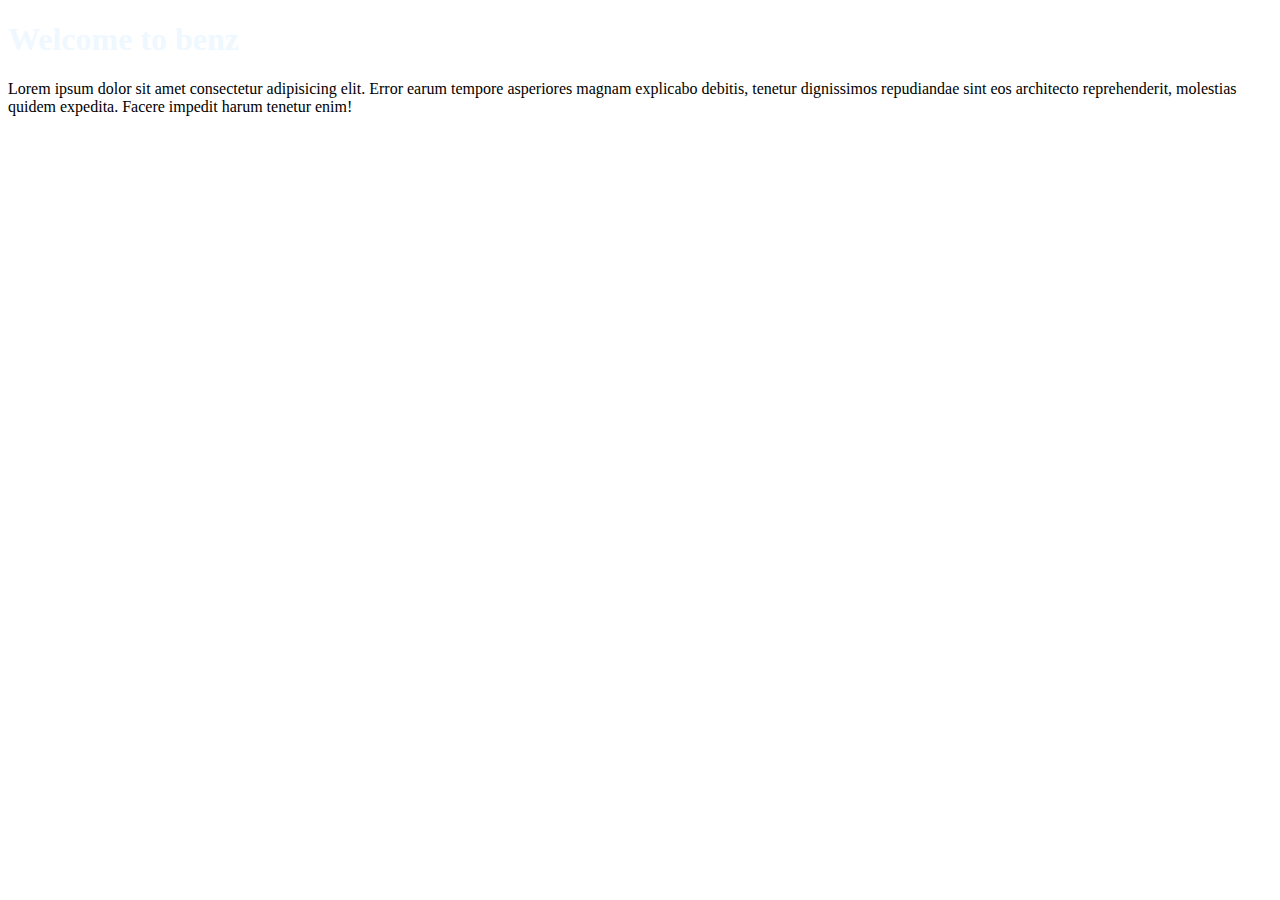
<file: index.html>
<!DOCTYPE html>
<html lang="en">
<head>
    <meta charset="UTF-8">
    <meta http-equiv="X-UA-Compatible" content="IE=edge">
    <meta name="viewport" content="width=device-width, initial-scale=1.0">
    <title>Document</title>
</head>
<body>
    <h1 style="color:aliceblue">Welcome to benz</h1>
    <p>Lorem ipsum dolor sit amet consectetur adipisicing elit. Error earum tempore asperiores magnam explicabo debitis, tenetur dignissimos repudiandae sint eos architecto reprehenderit, molestias quidem expedita. Facere impedit harum tenetur enim!</p>
</body>
</html>
</file>
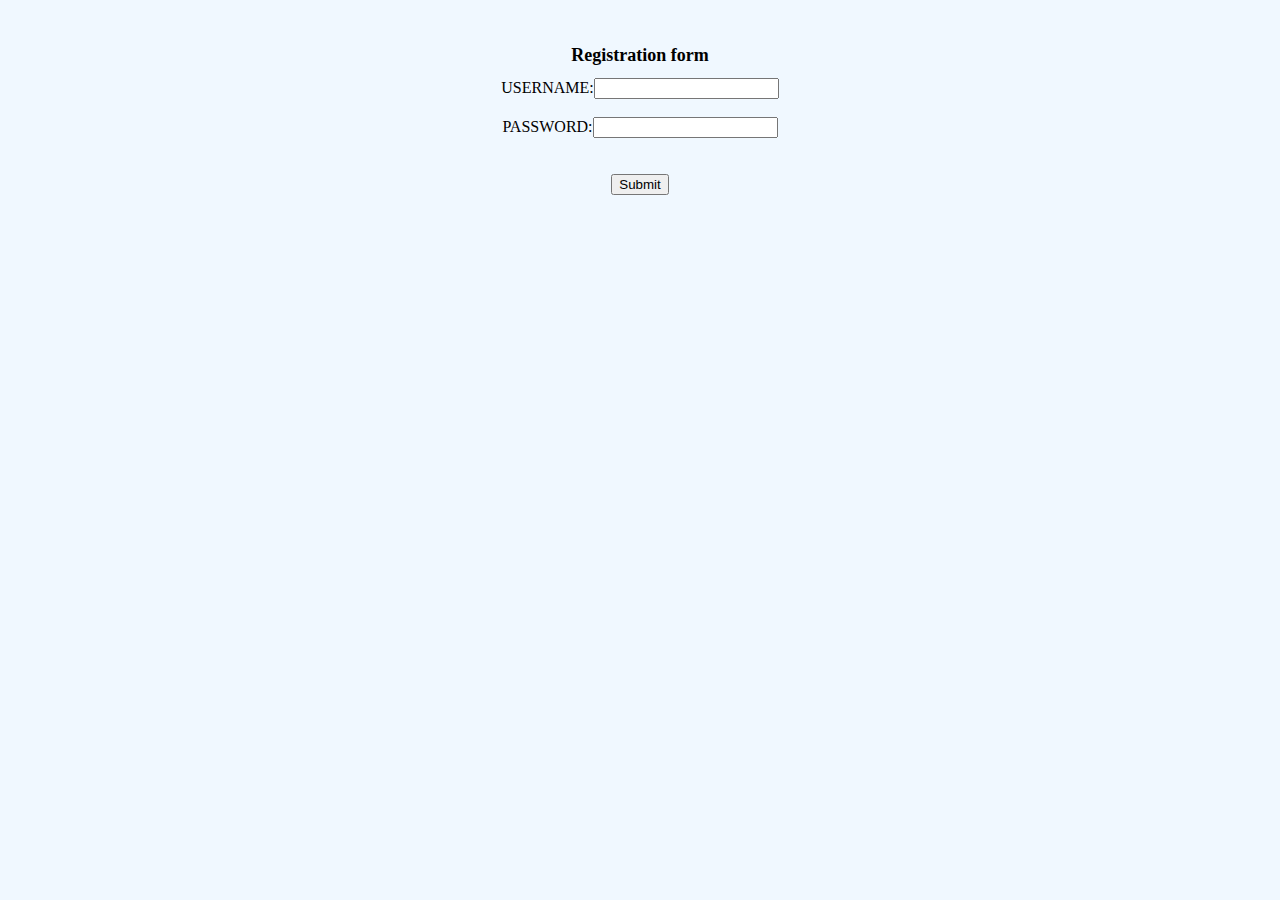
<file: form.html>
<!DOCTYPE html>
<html lang="en">
<head>
    <meta charset="UTF-8">
    <meta http-equiv="X-UA-Compatible" content="IE=edge">
    <meta name="viewport" content="width=device-width, initial-scale=1.0">
    <title>Login form</title>
    <link rel="stylesheet" href="styles.css">
</head>

<body>
    <div class="reg">
    <h1>Registration form</h1>
    <form action="login" method ="post"></form>
    USERNAME:<input type="text" name="userid"><br><br>
    PASSWORD:<input type="password"><br><br><br>
    <button type="submit">Submit</button>
</div>
</body>

</html>
</file>
<file: styles.css>
body{
    background-color: aliceblue;
}
.reg{
    padding: 25px;
    text-align: center;
    
}
.reg h1{
    text-align: center;
<<<<<<< HEAD
    text-decoration: none;
=======
    font-family: sans-serif;
    font-size: large;
>>>>>>> 469f9fe4c0105af7306f150a434fde5cd3103d90
}
</file>
